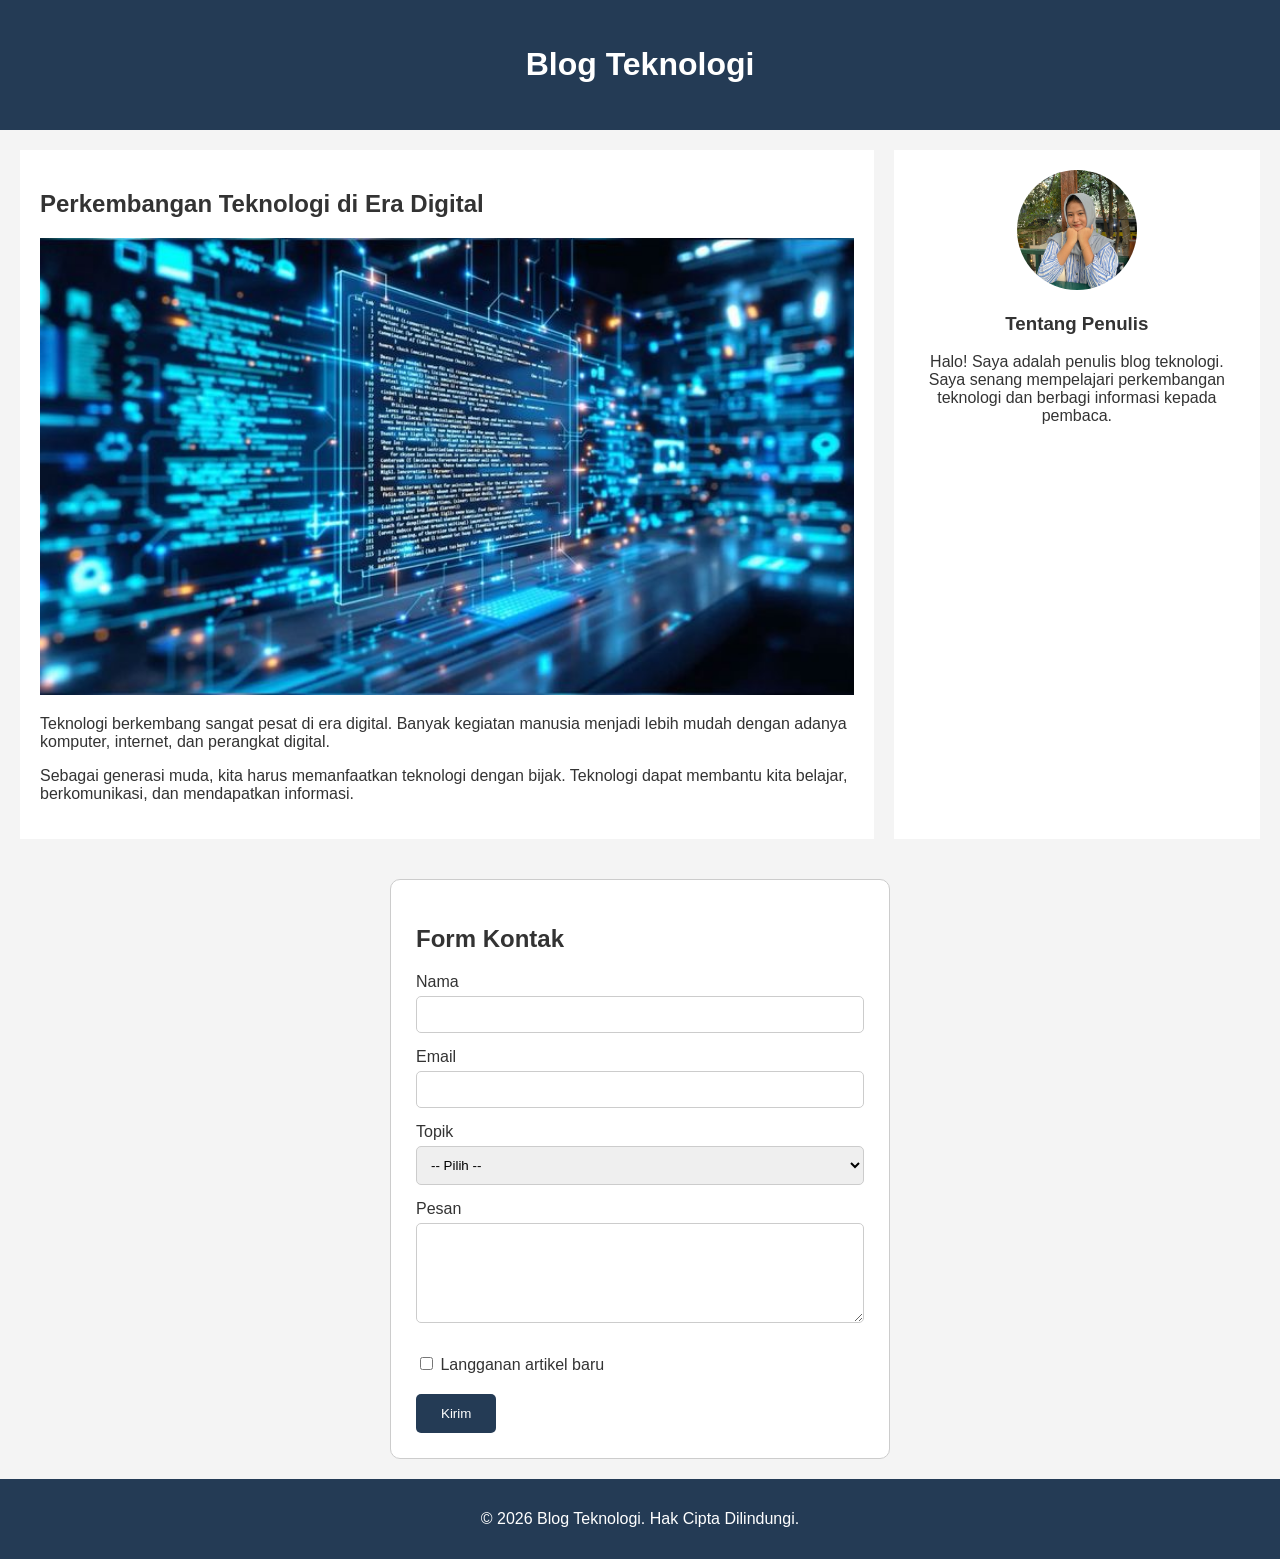
<file: index.html>
<!DOCTYPE html>
<html lang="id">
<head>
    <meta charset="UTF-8">
    <meta name="viewport" content="width=device-width, initial-scale=1.0">
    <title>Blog Teknologi</title>
    <link rel="stylesheet" href="uuk.css">
</head>
<body>

    <header>
        <h1>Blog Teknologi</h1>
    </header>

    <main>
        <article>
            <h2>Perkembangan Teknologi di Era Digital</h2>

            <img src="img/teconog.jpg" alt="Gambar Teknologi">

            <p>
                Teknologi berkembang sangat pesat di era digital.
                Banyak kegiatan manusia menjadi lebih mudah dengan
                adanya komputer, internet, dan perangkat digital.
            </p>

            <p>
                Sebagai generasi muda, kita harus memanfaatkan
                teknologi dengan bijak. Teknologi dapat membantu
                kita belajar, berkomunikasi, dan mendapatkan informasi.
            </p>
        </article>

        <aside>
            <img class="profil" src="img/dela.jpeg" alt="Foto Profil">

            <h3>Tentang Penulis</h3>

            <p>
                Halo! Saya adalah penulis blog teknologi.
                Saya senang mempelajari perkembangan teknologi
                dan berbagi informasi kepada pembaca.
            </p>
        </aside>
    </main>

    <form id="formKontak" action="#" method="get">
        <h2>Form Kontak</h2>

        <label for="nama">Nama</label>
        <input type="text" id="nama" name="nama"
        required minlength="3" maxlength="50">

        <label for="email">Email</label>
        <input type="email" id="email" name="email" required>

        <label for="topik">Topik</label>
        <select id="topik" name="topik" required>
            <option value="">-- Pilih --</option>
            <option value="Teknologi">Teknologi</option>
            <option value="Pendidikan">Pendidikan</option>
            <option value="Informasi">Informasi</option>
        </select>

        <label for="pesan">Pesan</label>
        <textarea id="pesan" name="pesan"
        required minlength="10" maxlength="200"></textarea>

        <label for="langganan">
            <input type="checkbox" id="langganan" name="langganan">
            Langganan artikel baru
        </label>

        <button type="submit">Kirim</button>
    </form>

    <footer>
        <p>&copy; 2026 Blog Teknologi. Hak Cipta Dilindungi.</p>
    </footer>

</body>
</html>
</file>
<file: uuk.css>
* {
    box-sizing: border-box;
}

body {
    font-family: Arial, sans-serif;
    background-color: #f4f4f4;
    color: #333;
    margin: 0;
    padding: 0;
}

header {
    background-color: #243b55;
    color: white;
    text-align: center;
    padding: 25px;
}

main {
    display: flex;
    gap: 20px;
    padding: 20px;
}

article {
    width: 70%;
    background-color: white;
    padding: 20px;
}

article img {
    width: 100%;
}

aside {
    width: 30%;
    background-color: white;
    padding: 20px;
    text-align: center;
}

.profil {
    width: 120px;
    height: 120px;
    border-radius: 50%;
}

#formKontak {
    background-color: white;
    border: 1px solid #ccc;
    padding: 25px;
    border-radius: 10px;
    max-width: 500px;
    margin: 20px auto;
}

label {
    display: block;
    margin-top: 15px;
    margin-bottom: 5px;
}

input[type="text"],
input[type="email"],
select,
textarea {
    width: 100%;
    padding: 10px;
    border: 1px solid #ccc;
    border-radius: 5px;
}

textarea {
    height: 100px;
}

input[type="checkbox"] {
    margin-top: 15px;
}

button {
    background-color: #243b55;
    color: white;
    padding: 12px 25px;
    border: none;
    border-radius: 5px;
    margin-top: 15px;
    cursor: pointer;
}

button:hover {
    background-color: #456b91;
}

footer {
    background-color: #243b55;
    color: white;
    text-align: center;
    padding: 15px;
}
</file>
